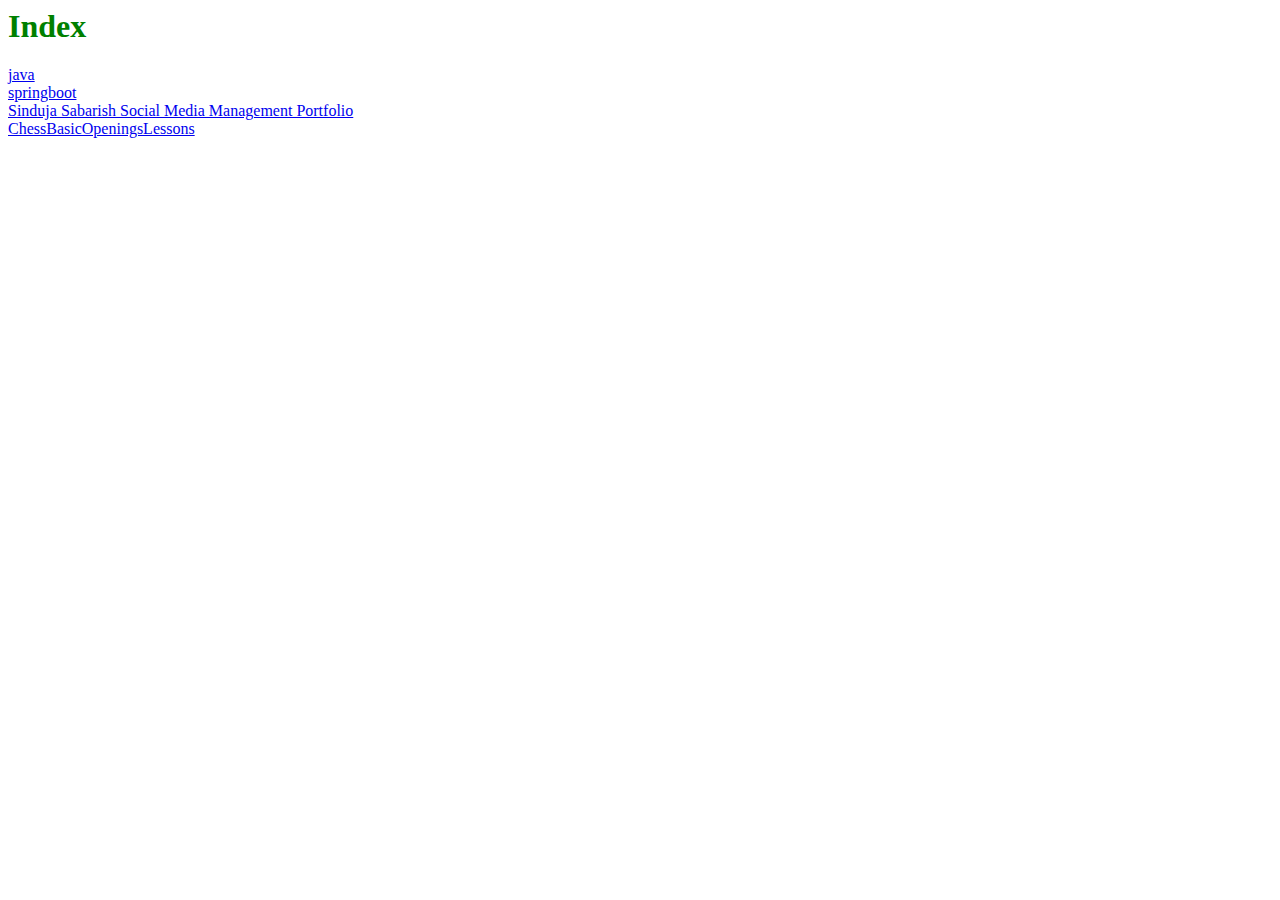
<file: index.html>
<html>
	<head>
	<style>
h1 {
	color: green;
}

h2 {
	color: purple;
}

h3 {
	color: red;
}

b {
	color: brown;
}
</style>
	</head>
	<body>
		<h1>Index</h1>
		<a href="/java.html">java</a><br>
		<a href="/springboot.html">springboot</a><br>
		<a href="/portfolio.html">Sinduja Sabarish Social Media Management Portfolio</a><br>
		<a href="/ChessBasicOpeningsLessons.html">ChessBasicOpeningsLessons</a><br>
	</body>
</html>
</file>
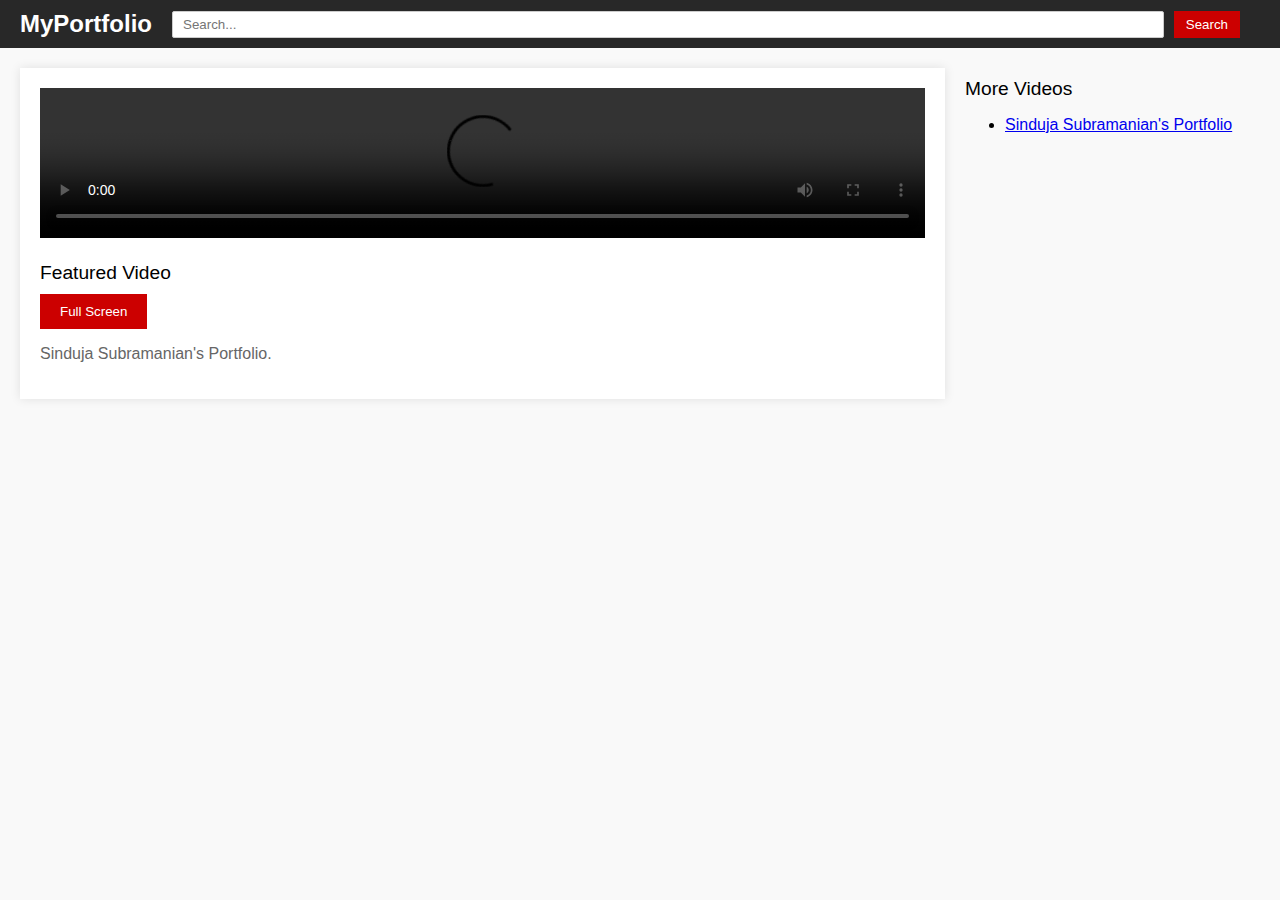
<file: portfolio.html>
<!DOCTYPE html>
<html lang="en">
<head>
    <meta charset="UTF-8">
    <meta name="viewport" content="width=device-width, initial-scale=1.0">
    <title>Sinduja Subramanian's Video Portfolio</title>
    <style>
        body {
            font-family: Arial, sans-serif;
            margin: 0;
            padding: 0;
            background-color: #f9f9f9;
            display: flex;
            flex-direction: column;
        }
        header {
            background-color: #282828;
            color: white;
            padding: 10px 20px;
            display: flex;
            align-items: center;
            justify-content: space-between;
        }
        .logo {
            font-size: 1.5em;
            font-weight: bold;
        }
        .search-bar {
            display: flex;
            align-items: center;
            flex-grow: 1;
            margin: 0 20px;
        }
        .search-bar input {
            width: 100%;
            padding: 5px 10px;
            border-radius: 2px;
            border: 1px solid #ccc;
            margin-right: 10px;
        }
        .search-bar button {
            padding: 6px 12px;
            background-color: #cc0000;
            color: white;
            border: none;
            cursor: pointer;
        }
        .content {
            display: flex;
            margin: 20px;
        }
        .main-content {
            flex: 3;
            background-color: white;
            padding: 20px;
            box-shadow: 0 0 10px rgba(0, 0, 0, 0.1);
        }
        .sidebar {
            flex: 1;
            margin-left: 20px;
        }
        video {
            width: 100%;
            height: auto;
            margin-bottom: 10px;
        }
        .video-title {
            font-size: 1.2em;
            margin: 10px 0;
        }
        .description {
            margin-top: 1em;
            color: #666;
        }
        .fullscreen-button {
            background-color: #cc0000;
            color: white;
            border: none;
            padding: 10px 20px;
            cursor: pointer;
        }
        .fullscreen-button:hover {
            background-color: #ff0000;
        }
    </style>
</head>
<body>
    <header>
        <div class="logo">MyPortfolio</div>
        <div class="search-bar">
            <input type="text" placeholder="Search...">
            <button>Search</button>
        </div>
    </header>
    <div class="content">
        <div class="main-content">
            <video id="portfolioVideo" controls>
                <source src="https://raw.githubusercontent.com/sindsubr/sindsubr.github.io/main/Sinduja%20SubramanianPortfolioAnimated.mp4" type="video/mp4">
                Your browser does not support the video tag.
            </video>
            <div class="video-title">Featured Video</div>
            <button class="fullscreen-button" onclick="toggleFullScreen()">Full Screen</button>
            <div class="description">
                <p>Sinduja Subramanian's Portfolio.</p>
            </div>
        </div>
        <div class="sidebar">
            <div class="video-title">More Videos</div>
            <ul>
                <li><a href="#">Sinduja Subramanian's Portfolio</a></li>
                           </ul>
        </div>
    </div>

    <script>
        function toggleFullScreen() {
            const video = document.getElementById('portfolioVideo');
            if (video.requestFullscreen) {
                video.requestFullscreen();
            } else if (video.mozRequestFullScreen) { // Firefox
                video.mozRequestFullScreen();
            } else if (video.webkitRequestFullscreen) { // Chrome, Safari and Opera
                video.webkitRequestFullscreen();
            } else if (video.msRequestFullscreen) { // IE/Edge
                video.msRequestFullscreen();
            }
        }
    </script>
</body>
</html>
</file>
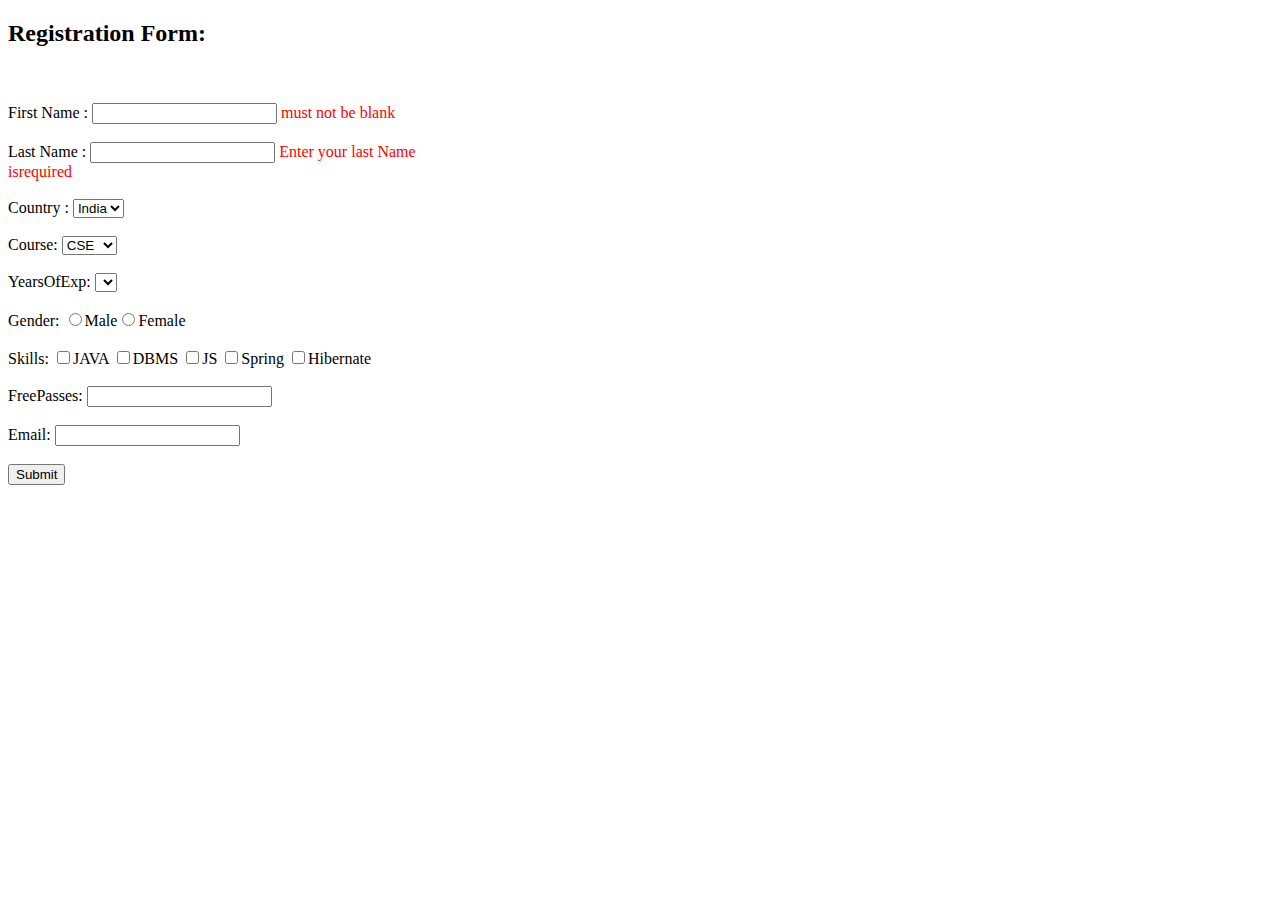
<file: submitForm.html>
<!DOCTYPE html>
<html>
<head>
<meta charset="ISO-8859-1">
<title>Student Info</title>
<style type="text/css">
.errorcss {
	color: red;
}
</style>
</head>
<body>
	<h2>
		<b>Registration Form:</b>
	</h2>
	<br>
	<br>
	<form id="studentModel" action="submitForm" method="post">
First Name : <input id="firstName" name="firstName" type="text" value=""/>
		<span id="firstName.errors" class="errorcss">must not be blank</span>
		<br>
		<br>
Last Name  : <input id="lastName" name="lastName" type="text" value=""/>
		<span id="lastName.errors" class="errorcss">Enter your last Name<br/>isrequired</span>
		<br>
		<br>
		<!-- drop down list : static setup -->
Country :
<select id="country" name="country">
			<option value="India">India</option>
			<option value="UAE">UAE</option>
			<option value="USA">USA</option>
			<option value="Germany"></option>
		</select>
		<br>
		<br>
		<!-- drop down list : student class setup		 -->
Course:
<select id="course" name="course">
			<option value="CSE">CSE</option><option value="EEE">EEE</option><option value="ECE">ECE</option><option value="Mech">Mech</option>
		</select>
		<br>
		<br>
		
YearsOfExp:
<select id="yearsOfExp" name="yearsOfExp">
			
		</select>
		<br>
		<br>
		
Gender:
<span><input id="gender1" name="gender" type="radio" value="Male"/><label for="gender1">Male</label></span><span><input id="gender2" name="gender" type="radio" value="Female"/><label for="gender2">Female</label></span>
		<br>
		<br>
		
		


Skills:
<input id="skills1" name="skills" type="checkbox" value="JAVA"/><label for="skills1">JAVA</label><input type="hidden" name="_skills" value="on"/>
		<input id="skills2" name="skills" type="checkbox" value="DBMS"/><label for="skills2">DBMS</label><input type="hidden" name="_skills" value="on"/>
		<input id="skills3" name="skills" type="checkbox" value="JS"/><label for="skills3">JS</label><input type="hidden" name="_skills" value="on"/>
		<input id="skills4" name="skills" type="checkbox" value="Spring"/><label for="skills4">Spring</label><input type="hidden" name="_skills" value="on"/>
		<input id="skills5" name="skills" type="checkbox" value="Hibernate"/><label for="skills5">Hibernate</label><input type="hidden" name="_skills" value="on"/>
		<br>
		<br>
		
FreePasses:
<input id="freePasses" name="freePasses" type="text" value=""/>
		
		<br>
		<br>

Email:
<input id="email" name="email" type="text" value=""/>
		
		<br>
		<br>
		<input type="submit" />
	</form>

</body>

</html>
</file>
